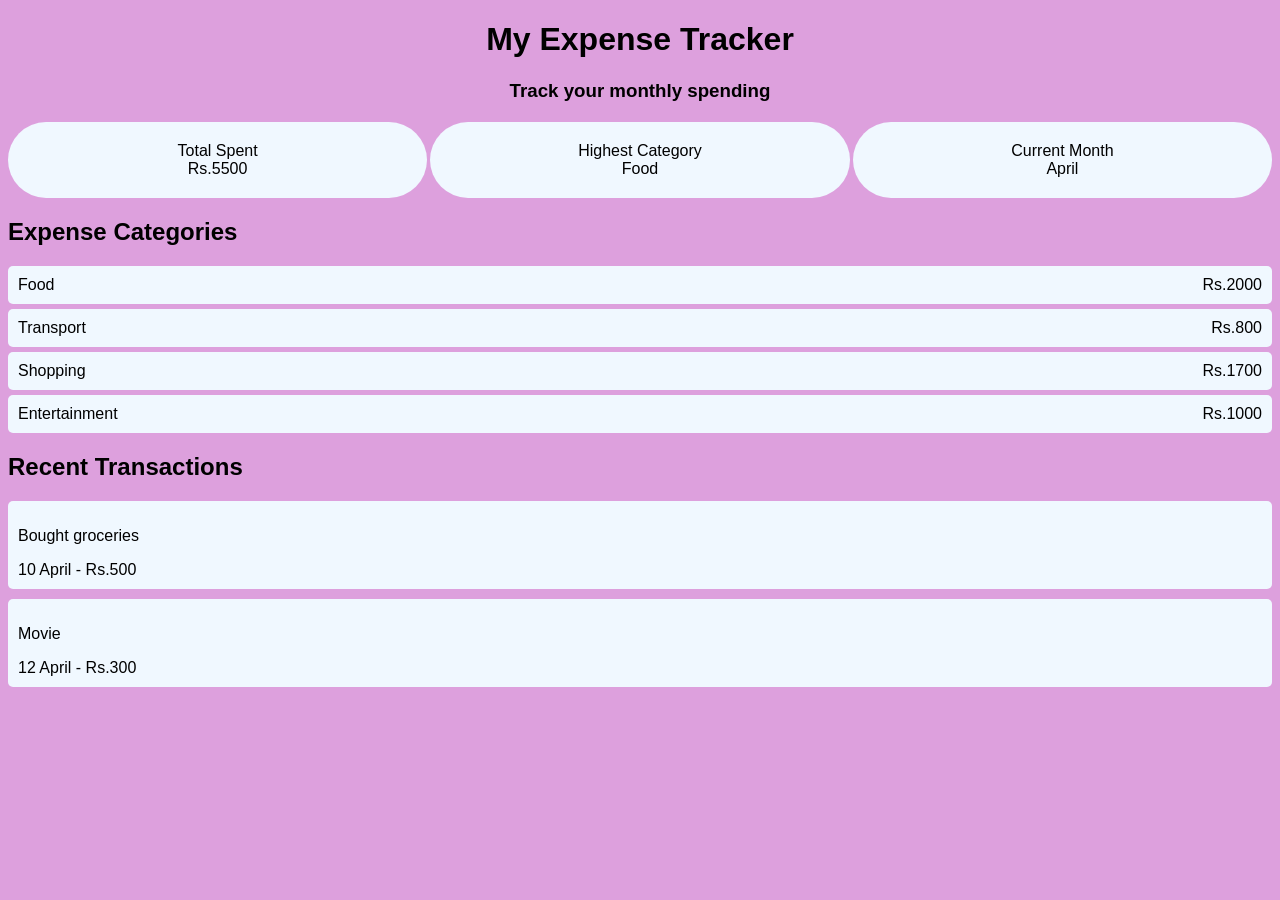
<file: personalexpensetracker/index.html>
<!DOCTYPE html>
<html lang="en">
<head>
    <meta charset="UTF-8">
    <meta name="viewport" content="width=device-width, initial-scale=1.0">
    <title>Expense Tracker</title>
    <link rel="stylesheet" href="style.css"
</head>
<body>
    <div class="container">
        <header>
            <h1>My Expense Tracker</h1>
            <h3>Track your monthly spending</h3>
        </header>
        <div class="cards">
            <div class="card">Total Spent<br>Rs.5500</div>
            <div class="card">Highest Category<br>Food</div>
            <div class="card">Current Month<br>April</div>
        </div>
        <div class="categories">
            <h2>Expense Categories</h2>
            <div class="row">
                <span>Food</span>
                <span>Rs.2000</span>
            </div>
            <div class="row">
                <span>Transport</span>
                <span>Rs.800</span>
            </div>
            <div class="row">
                <span>Shopping</span>
                <span>Rs.1700</span>
            </div>
            <div class="row">
                <span>Entertainment</span>
                <span>Rs.1000</span>
            </div>
        </div>
        <div class="transactions">
            <h2>Recent Transactions</h2>
            <div class="txn">
                <p>Bought groceries</p>
                <span>10 April  -  Rs.500</span>
            </div>
            <div class="txn">
                <p>Movie</p>
                <span>12 April  -  Rs.300</span>
            </div>
        </div>
    </div>
</body>
</html>
</file>
<file: personalexpensetracker/style.css>
body{
   font-family: 'Gill Sans', 'Gill Sans MT', Calibri, 'Trebuchet MS', sans-serif;
    background-color: plum;
}
.container{
    width: 100%;
    margin: auto;
}
header{
    text-align: center;
    margin: 20px;
}
.cards{
    display: flex;
    justify-content: space-between;
}
.card{
    background-color: aliceblue;
    padding: 20px;
    width: 30%;
    border-radius: 50px;
    text-align: center;
}
.categories{
    margin-top: 20px;
}
.row{
    display: flex;
    justify-content: space-between;
    background-color: aliceblue;
    padding: 10px;
    margin: 5px 0;
    border-radius: 5px;
}
.transactions{
    margin-top: 20px;
}
.txn{
    background:aliceblue;
    padding: 10px;
    margin: 10px 0;
    border-radius: 5px;
}
</file>
